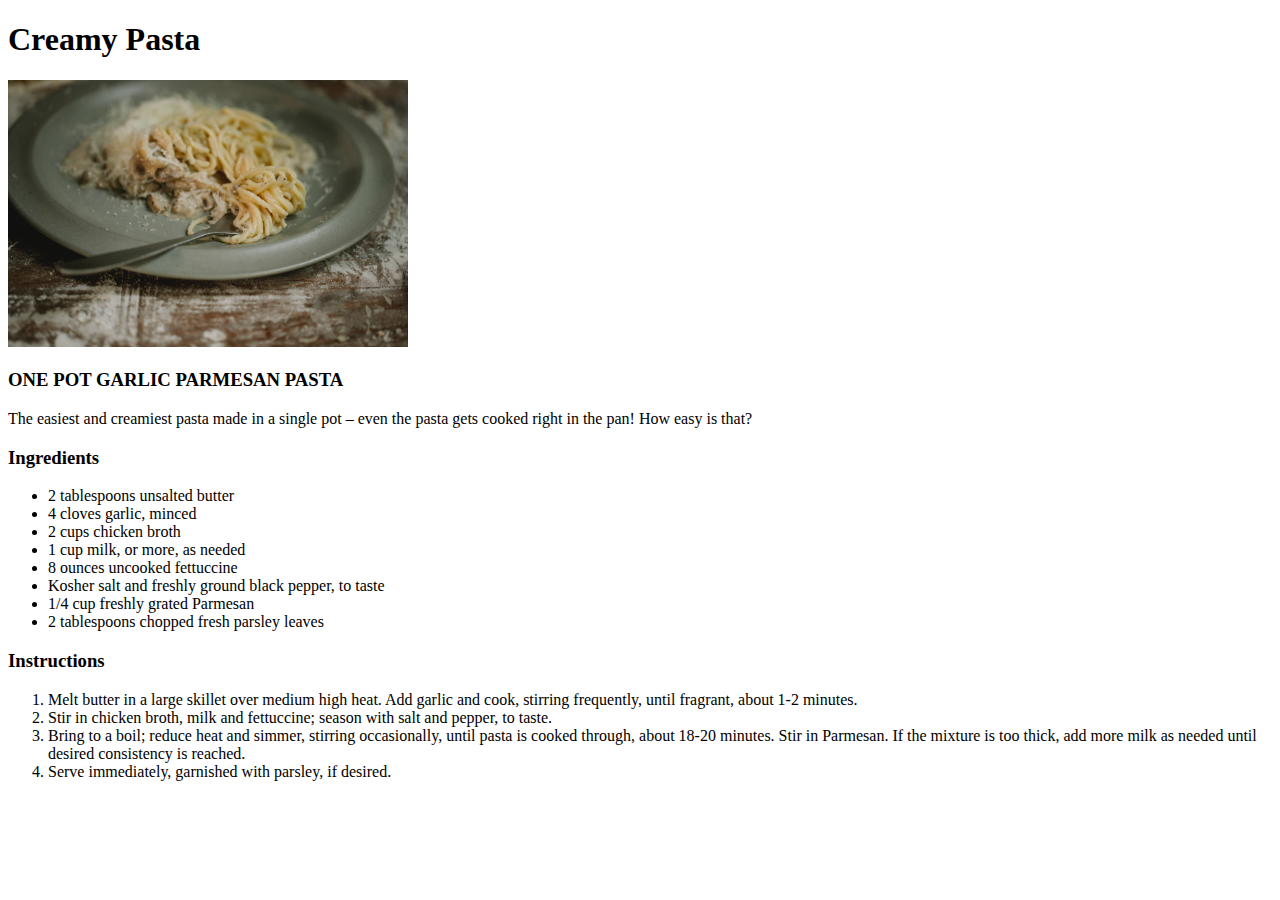
<file: recipes/pasta.html>
<!DOCTYPE html>
<html lang="en">

<head>
  <meta charset="UTF-8">
  <meta http-equiv="X-UA-Compatible" content="IE=edge">
  <meta name="viewport" content="width=device-width, initial-scale=1.0">
  <title>Pasta</title>
</head>

<body>
  <h1>Creamy Pasta</h1>
  <img src="../images/pasta.jpg" alt="taco image with side of salsa and spices" width="400">
  <h3>ONE POT GARLIC PARMESAN PASTA</h3>
  <p>The easiest and creamiest pasta made in a single pot – even the pasta gets cooked right in the pan! How easy is that?</p>

  <h3>Ingredients</h3>

  <ul>
    <li>2 tablespoons unsalted butter</li>
    <li>4 cloves garlic, minced</li>
    <li>2 cups chicken broth</li>
    <li>1 cup milk, or more, as needed</li>
    <li>8 ounces uncooked fettuccine</li>
    <li>Kosher salt and freshly ground black pepper, to taste</li>
    <li>1/4 cup freshly grated Parmesan</li>
    <li>2 tablespoons chopped fresh parsley leaves</li>
  </ul>

  <h3>Instructions</h3>
  <ol>
    <li>Melt butter in a large skillet over medium high heat. Add garlic and cook, stirring frequently, until fragrant,
      about
      1-2 minutes.</li>
    <li>Stir in chicken broth, milk and fettuccine; season with salt and pepper, to taste.</li>
    <li>Bring to a boil; reduce heat and simmer, stirring occasionally, until pasta is cooked through, about 18-20
      minutes. Stir
      in Parmesan. If the mixture is too thick, add more milk as needed until desired consistency is reached.</li>
    <li>Serve immediately, garnished with parsley, if desired.</li>
  </ol>
</body>

</html>
</file>
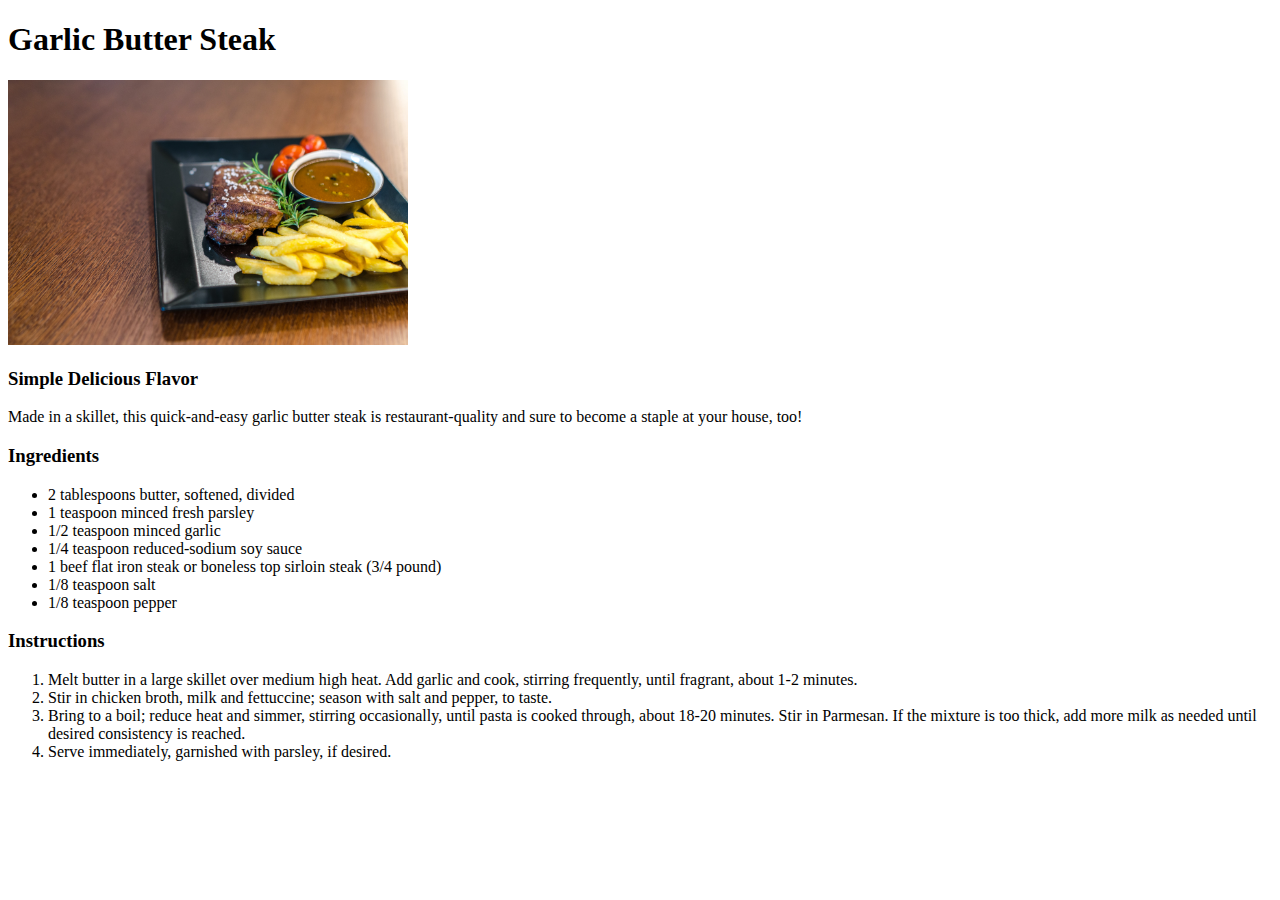
<file: recipes/steak.html>
<!DOCTYPE html>
<html lang="en">

<head>
  <meta charset="UTF-8">
  <meta http-equiv="X-UA-Compatible" content="IE=edge">
  <meta name="viewport" content="width=device-width, initial-scale=1.0">
  <title>Steak</title>
</head>

<body>
  <h1>Garlic Butter Steak</h1>
  <img src="../images/steak.jpg" alt="taco image with side of salsa and spices" width="400">
  <h3>Simple Delicious Flavor</h3>
  <p>Made in a skillet, this quick-and-easy garlic butter steak is restaurant-quality and sure to become a staple at your
  house, too!</p>

  <h3>Ingredients</h3>
  <ul>
    <li>2 tablespoons butter, softened, divided</li>
    <li>1 teaspoon minced fresh parsley</li>
    <li>1/2 teaspoon minced garlic</li>
    <li>1/4 teaspoon reduced-sodium soy sauce</li>
    <li>1 beef flat iron steak or boneless top sirloin steak (3/4 pound)</li>
    <li>1/8 teaspoon salt</li>
    <li>1/8 teaspoon pepper</li>
  </ul>

  <h3>Instructions</h3>
  <ol>
    <li>Melt butter in a large skillet over medium high heat. Add garlic and cook, stirring frequently, until fragrant, about
    1-2 minutes.</li>
    <li>Stir in chicken broth, milk and fettuccine; season with salt and pepper, to taste.</li>
    <li>Bring to a boil; reduce heat and simmer, stirring occasionally, until pasta is cooked through, about 18-20 minutes. Stir
    in Parmesan. If the mixture is too thick, add more milk as needed until desired consistency is reached.</li>
    <li>Serve immediately, garnished with parsley, if desired.</li>
  </ol>
</body>

</html>
</file>
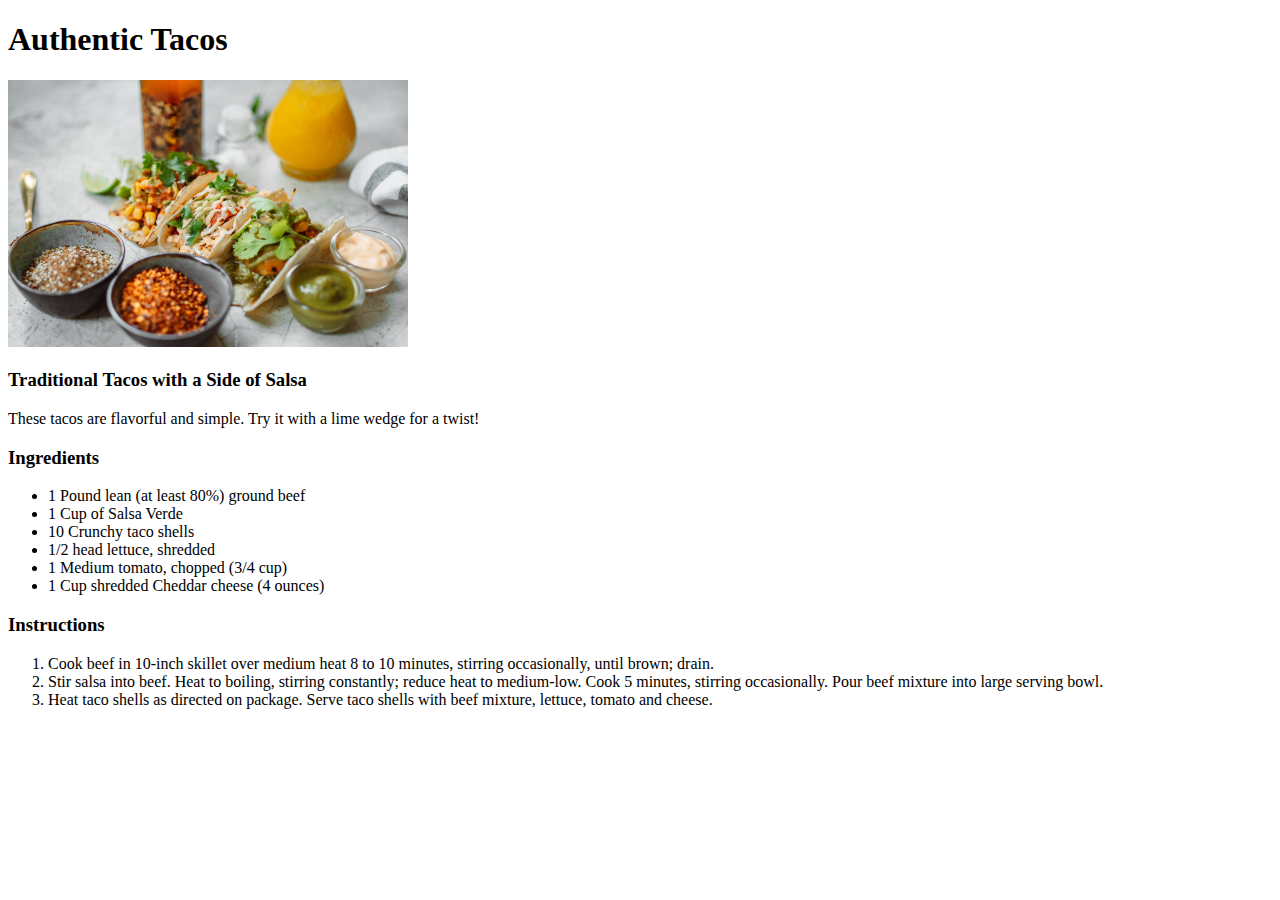
<file: recipes/tacos.html>
<!DOCTYPE html>
<html lang="en">

<head>
  <meta charset="UTF-8">
  <meta http-equiv="X-UA-Compatible" content="IE=edge">
  <meta name="viewport" content="width=device-width, initial-scale=1.0">
  <title>Tacos</title>
</head>

<body>
  <h1>Authentic Tacos</h1>
  <img src="../images/taco.jpg" alt="taco image with side of salsa and spices" width="400">
  <h3>Traditional Tacos with a Side of Salsa</h3>
  <p>These tacos are flavorful and simple. Try it with a lime wedge for a twist!</p>

  <h3>Ingredients</h3>
  <ul>
    <li>1 Pound lean (at least 80%) ground beef</li>
    <li>1 Cup of Salsa Verde</li>
    <li>10 Crunchy taco shells</li>
    <li>1/2 head lettuce, shredded</li>
    <li>1 Medium tomato, chopped (3/4 cup)</li>
    <li>1 Cup shredded Cheddar cheese (4 ounces)</li>
  </ul>

  <h3>Instructions</h3>
  <ol>
    <li>Cook beef in 10-inch skillet over medium heat 8 to 10 minutes, stirring occasionally, until brown; drain.</li>
    <li>Stir salsa into beef. Heat to boiling, stirring constantly; reduce heat to medium-low. Cook 5 minutes, stirring
    occasionally. Pour beef mixture into large serving bowl.</li>
    <li>Heat taco shells as directed on package. Serve taco shells with beef mixture, lettuce, tomato and cheese.</li>
  </ol>
</body>

</html>
</file>
